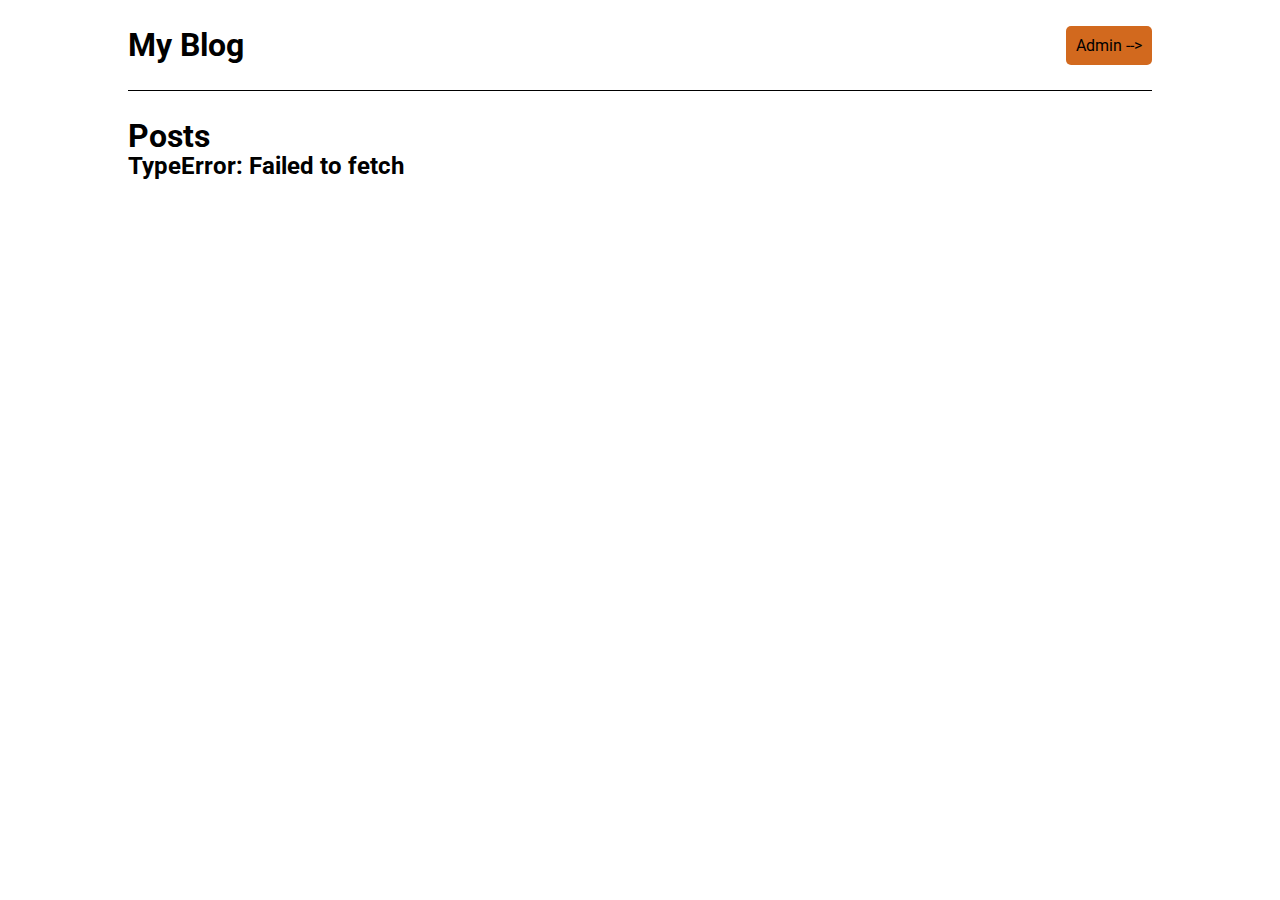
<file: index.html>
<html lang="en">
  <head>
    <meta charset="UTF-8" />
    <meta name="viewport" content="width=device-width, initial-scale=1.0" />
    <title>Posts</title>
    <link rel="preconnect" href="https://fonts.gstatic.com" />
    <link
      href="https://fonts.googleapis.com/css2?family=Roboto&display=swap"
      rel="stylesheet"
    />

    <link rel="stylesheet" href="css/style.css" />
  </head>
  <body>
    <div class="container">
      <div class="header">
        <h1>My Blog</h1>
        <a class="admin-link btn-link" href="admin/index.html"> Admin --></a>
      </div>

      <!-- Blogs Section -->

      <div class="posts">
        <h1 class="blog-heading">Posts</h1>
        <ul class="post-list">
          <!-- <li class="post-group-item">
            <p class="post-title">THis is my New post</p>
            <p class="post-date">-- 2020-04-23 11:35</p>
            <p class="post-content">
              Lorem ipsum dolor sit, amet consectetur adipisicing elit. Iure
              quod voluptatem similique praesentium perspiciatis illo!
            </p>
          </li> -->
        </ul>
      </div>
    </div>

    <script src="js/posts.js"></script>
  </body>
</html>
</file>
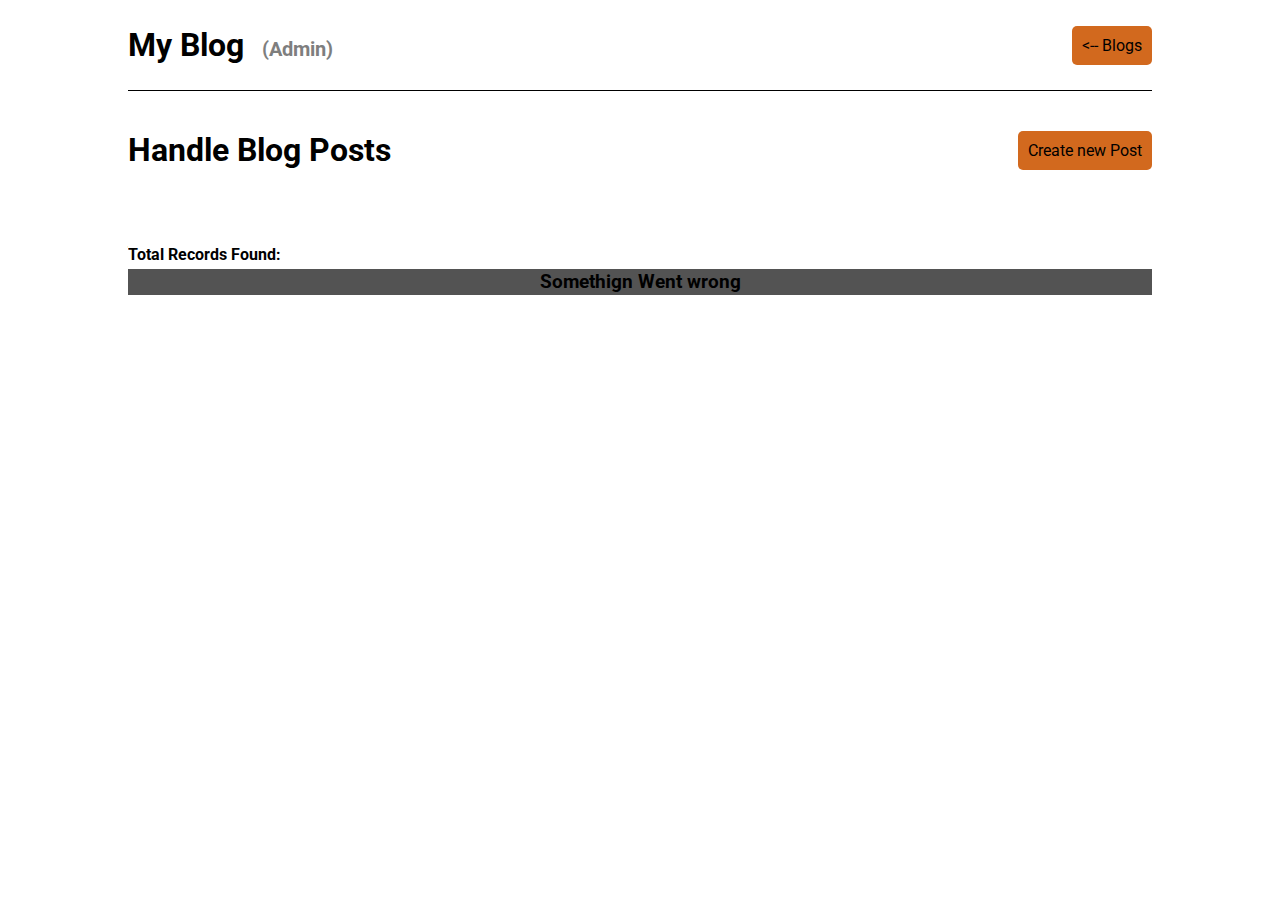
<file: admin/index.html>
<html lang="en">
  <head>
    <meta charset="UTF-8" />
    <meta name="viewport" content="width=device-width, initial-scale=1.0" />
    <link rel="preconnect" href="https://fonts.gstatic.com" />
    <link
      href="https://fonts.googleapis.com/css2?family=Roboto&display=swap"
      rel="stylesheet"
    />
    <title>Manage Posts</title>
    <link rel="stylesheet" href="../css/style.css" />
  </head>
  <body>
    <div class="container">
      <div class="header">
        <h1>My Blog <span class="header-span"> (Admin) </span></h1>
        <a class="admin-link btn-link" href="../index.html"> <-- Blogs </a>
      </div>
      <!-- Blogs Section -->
      <div class="manage-posts">
        <h1 class="manage-heading">Handle Blog Posts</h1>

        <a href="create-post.html" class="manage-btn btn-link"
          >Create new Post</a
        >
      </div>
      <section id="posts">
        <h4 style="padding: 5px 0">
          Total Records Found: <span id="records"></span>
        </h4>
        <table class="post-table">
          <tr>
            <th class="table-header">Title</th>
            <th class="table-header">Author</th>
            <th class="table-header">Tags</th>
            <th class="table-header">Date</th>
            <th class="table-header">Actions</th>
          </tr>
          <!-- <tr>
            <td class="table-data">Post 1</td>
            <td class="table-data">Joe</td>
            <td class="table-data">News, Movies</td>
            <td class="table-data">2020-04-23 11:35</td>
            <td class="table-data">
              <div class="table-links">
                <a class="link" href="update-post.html">Update</a> |
                <a class="link" href="#">Delete</a>
              </div>
            </td>
          </tr> -->
        </table>
      </section>
    </div>
    <script src="js/manage-posts.js"></script>
  </body>
</html>
</file>
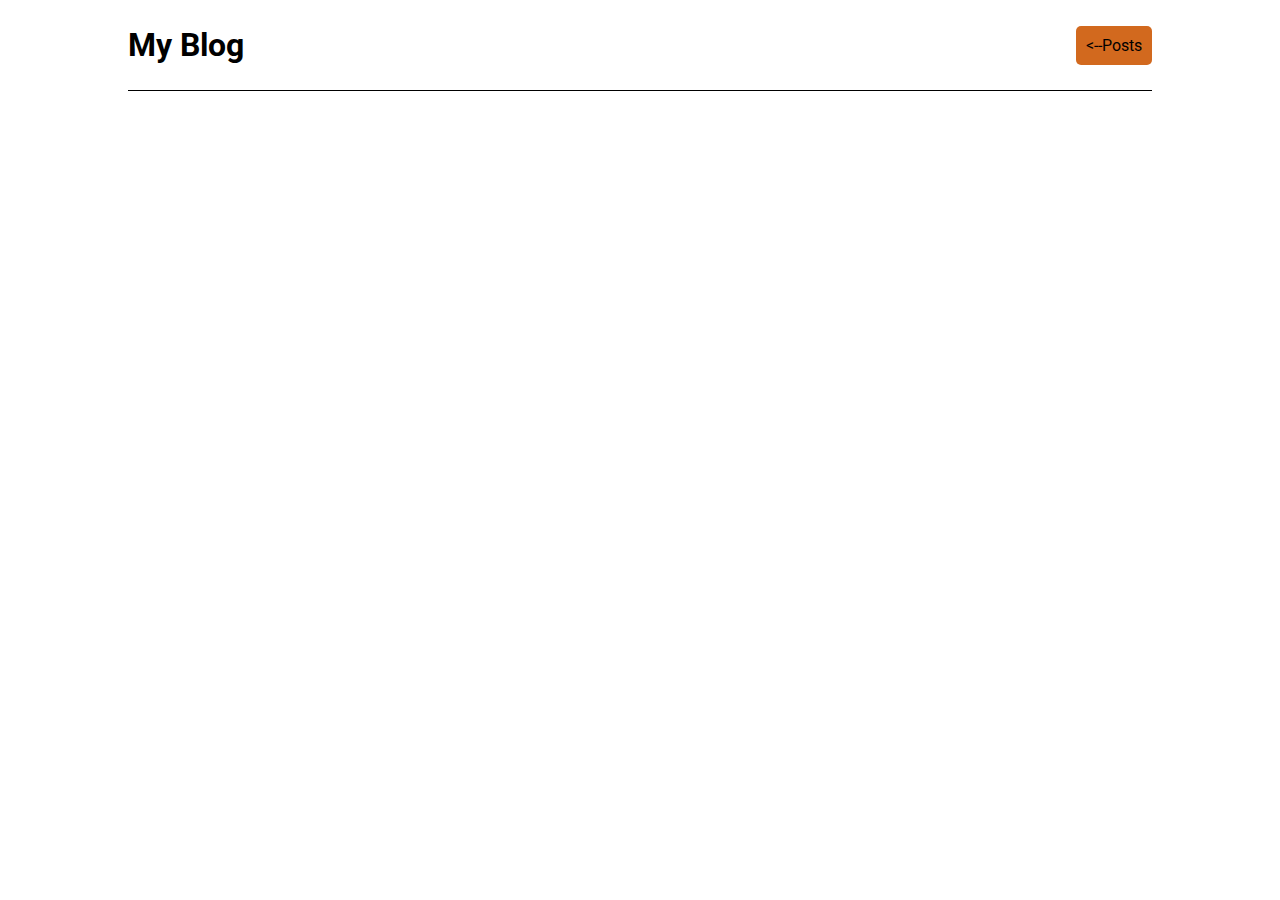
<file: post.html>
<html lang="en">
  <head>
    <meta charset="UTF-8" />
    <meta name="viewport" content="width=device-width, initial-scale=1.0" />
    <title>Posts</title>
    <link rel="preconnect" href="https://fonts.gstatic.com" />
    <link
      href="https://fonts.googleapis.com/css2?family=Roboto&display=swap"
      rel="stylesheet"
    />

    <link rel="stylesheet" href="css/style.css" />
  </head>
  <body>
    <div class="container">
      <div class="header">
        <h1>My Blog</h1>
        <a class="admin-link btn-link" href="index.html"> <--Posts </a>
      </div>

      <!-- Blogs Section -->

      <div class="post">
        <!-- <p class="post-title">THis is my New post</p>
        <p class="post-date">-- 2020-04-23 11:35</p>
        <p class="post-content">
          Lorem ipsum dolor sit, amet consectetur adipisicing elit. Iure quod
          voluptatem similique praesentium perspiciatis illo!
        </p> -->
      </div>
    </div>

    <script src="js/post.js"></script>
  </body>
</html>
</file>
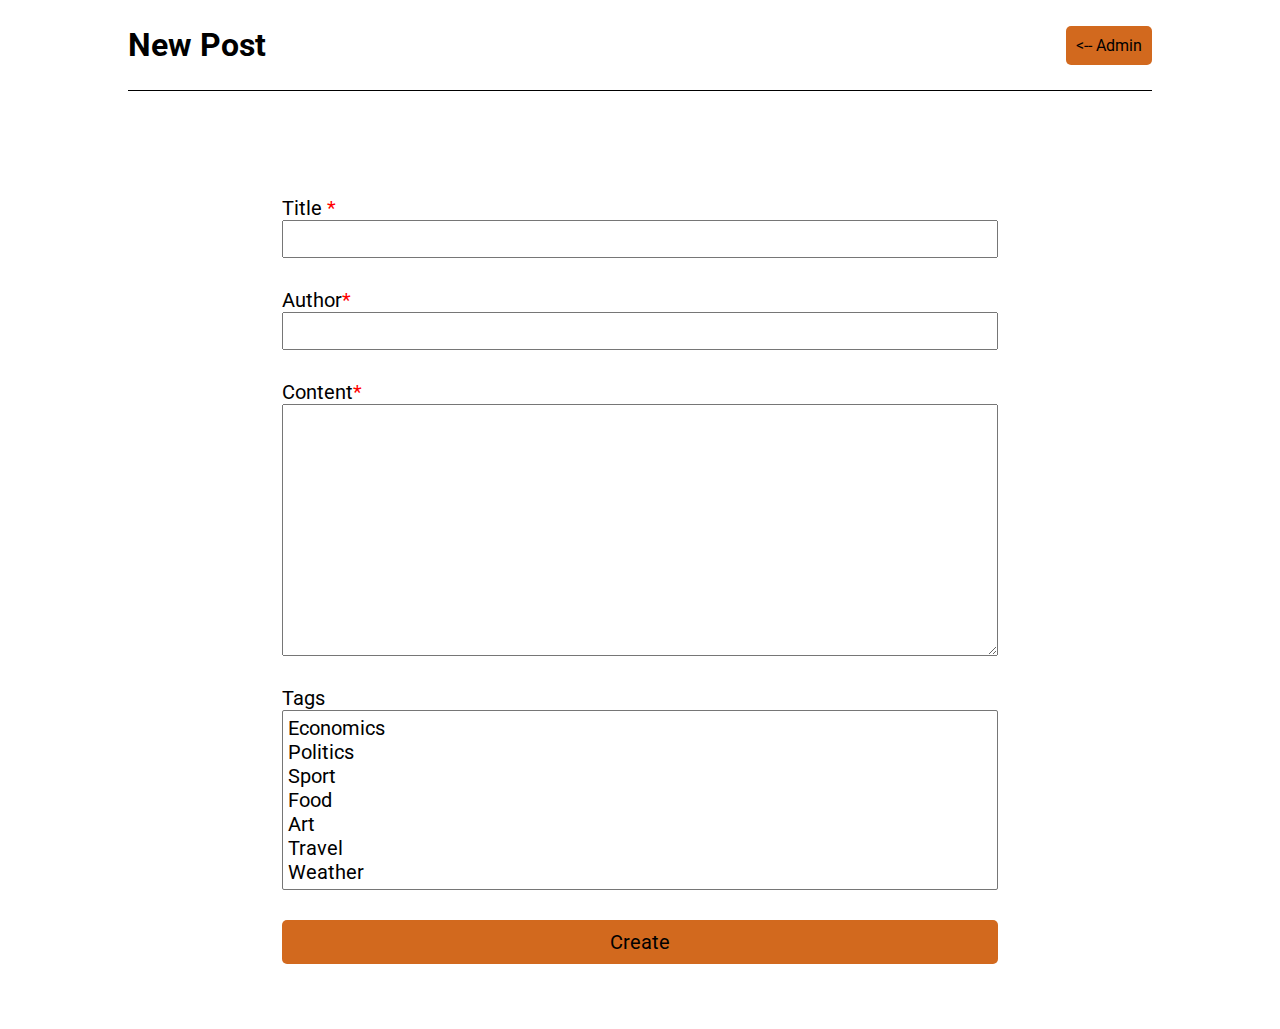
<file: admin/create-post.html>
<html lang="en">
  <head>
    <meta charset="UTF-8" />
    <meta name="viewport" content="width=device-width, initial-scale=1.0" />
    <link rel="preconnect" href="https://fonts.gstatic.com" />
    <link
      href="https://fonts.googleapis.com/css2?family=Roboto&display=swap"
      rel="stylesheet"
    />
    <title>Create Post</title>
    <link rel="stylesheet" href="../css/style.css" />
  </head>
  <body>
    <div class="container">
      <div class="header">
        <h1>New Post</h1>
        <a class="admin-link btn-link" href="../admin/index.html"> <-- Admin</a>
      </div>
      <form action="" id="create-post">
        <div class="form-fields">
          <div class="form-row">
            <label for="title">Title <span class="star">*</span></label><br>
            <input name="title" type="text" required>
          </div>
          <div class="form-row">
            <label for="author">Author<span class="star">*</span></label><br>
            <input type="text" name="author" id="author" required>
          </div>
          <div class="form-row">
            <label for="content">Content<span class="star">*</span></label><br>
            <textarea name="content" id="content" cols="30" rows="10" required></textarea>
          </div>
          <div class="form-row">
            <label for="tags">Tags</label><br>
            <select id="tags" name="tags" size="7" multiple>
              <option value="economics">Economics</option>
              <option value="pilitics" >Politics</option>
              <option value="sport">Sport</option>
              <option value="food">Food</option>
              <option value="art">Art</option>
              <option value="travel">Travel</option>
              <option value="weather">Weather</option>
            </select>
          </div>
          <div class="form-row">
            <button type="submit" class="btn-submit">Create</button>
          </div>
       </div>
      </form>
    <script src="js/create-post.js"></script>
  </body>
</html>
</file>
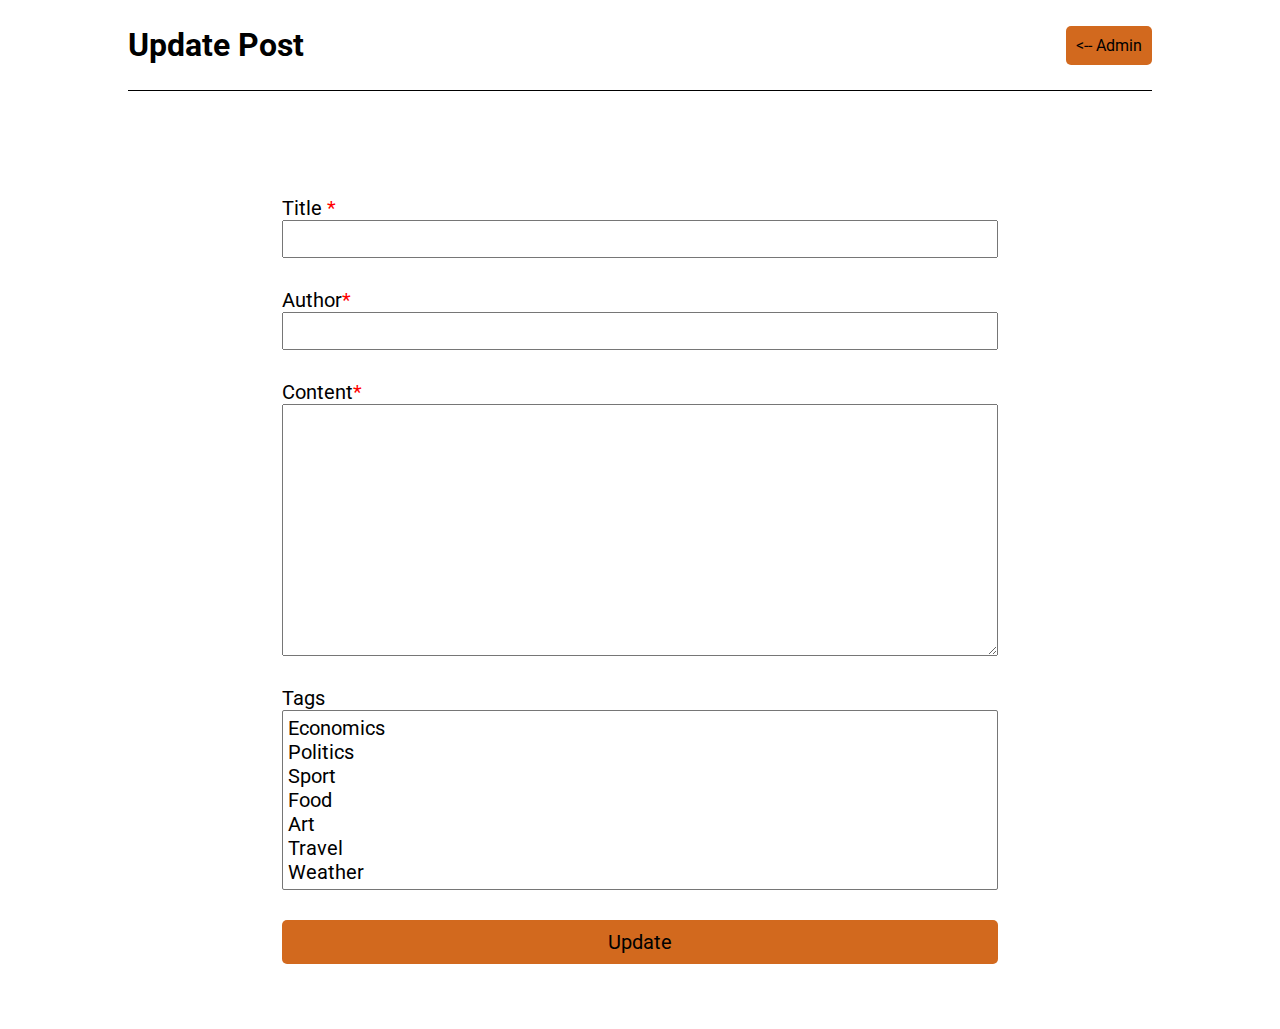
<file: admin/update-post.html>
<html lang="en">
  <head>
    <meta charset="UTF-8" />
    <meta name="viewport" content="width=device-width, initial-scale=1.0" />
    <link rel="preconnect" href="https://fonts.gstatic.com" />
    <link
      href="https://fonts.googleapis.com/css2?family=Roboto&display=swap"
      rel="stylesheet"
    />
    <title>Update Post</title>
    <link rel="stylesheet" href="../css/style.css" />
  </head>
  <body>
    <div class="container">
      <div class="header">
        <h1>Update Post</h1>
        <a class="admin-link btn-link" href="../admin/index.html"> <-- Admin</a>
      </div>
      <form action="" id="update-post">
        <div class="form-fields">
          <div class="form-row">
            <label for="title">Title <span class="star">*</span></label><br>
            <input name="title" type="text" id="title" >
          </div>
          <div class="form-row">
            <label for="author">Author<span class="star">*</span></label><br>
            <input type="text" name="author" id="author">
          </div>
          <div class="form-row">
            <label for="content">Content<span class="star">*</span></label><br>
            <textarea name="content" id="content" cols="30" rows="10"></textarea>
          </div>
          <div class="form-row">
            <label for="tags">Tags</label><br>
            <select id="tags" name="tags" size="7" multiple>
              <option value="economics">Economics</option>
              <option value="pilitics">Politics</option>
              <option value="sport">Sport</option>
              <option value="food">Food</option>
              <option value="art">Art</option>
              <option value="travel">Travel</option>
              <option value="weather">Weather</option>
            </select>
          </div>
          <div class="form-row">
            <button type="submit" class="btn-submit">Update</button>
          </div>
       </div>
      </form>
    <script src="js/update-post.js"></script>
  </body>
</html>
</file>
<file: css/style.css>
* {
  font-family: "Roboto", sans-serif;
  padding: 0;
  margin: 0;
}
.container {
  width: 80%;
  margin: auto;
}
.header {
  display: flex;
  justify-content: space-between;
  min-height: 90px;
  align-items: center;
  border-bottom: 1px solid black;
}
.btn-link {
  text-decoration: none;
  padding: 10px;
  background-color: chocolate;
  border-radius: 5px;
  color: black;
  transition: 0.5s ease all;
}
.btn-link:hover {
  background-color: coral;
}

.posts {
  margin-top: 30px;
  line-height: 30px;
}
.post-group-item {
  list-style: none;
  padding: 30px 15px;
  border-bottom: 1px solid rgb(170, 170, 170);
}
.post-title {
  font-size: 20px;
  font-weight: bold;
}
.post-date {
  font-style: italic;
  padding: 10px;
  color: rgb(87, 87, 87);
}

#read-more {
  text-decoration: none;
  font-weight: bold;
  background-color: coral;
  color: white;
  padding: 3px 5px;
  transition: 0.5s ease all;
}
#read-more:hover {
  background-color: rgb(255, 182, 155);
}

/* Single Post Page */

.post {
  padding-top: 70px;
}
/* Admin index page */

.header-span {
  font-size: 20px;
  padding-left: 10px;
  color: rgb(126, 126, 126);
}
.manage-posts {
  display: flex;
  justify-content: space-between;
  padding: 40px 0 30px 0;
}
#posts {
  margin: 40px 0;
}
#records {
  color: red;
  font-weight: 900;
  font-size: 20px;
}

.post-table {
  width: 100%;
  /* margin-top: 30px; */
  background-color: rgb(83, 83, 83);
  text-align: center;
}
td,
th {
  padding: 10px 0;
}
th {
  background-color: yellowgreen;
}
td,
.table-links,
.link {
  background-color: white;
}

/* Creat Post */
#create-post,
#update-post {
  width: 70%;
  margin: 50px auto;
}
input,
textarea,
select {
  width: 100%;
  padding: 5px;
  font-size: 20px;
}
.form-row {
  padding: 15px 0;
}
label {
  font-size: 20px;
}
.form-fields {
  padding-top: 40px;
}
.star {
  color: red;
}
.btn-submit {
  font-size: 20px;
  padding: 10px 20px;
  background-color: chocolate;
  border: none;
  border-radius: 5px;
  cursor: pointer;
  width: 100%;
}
</file>
